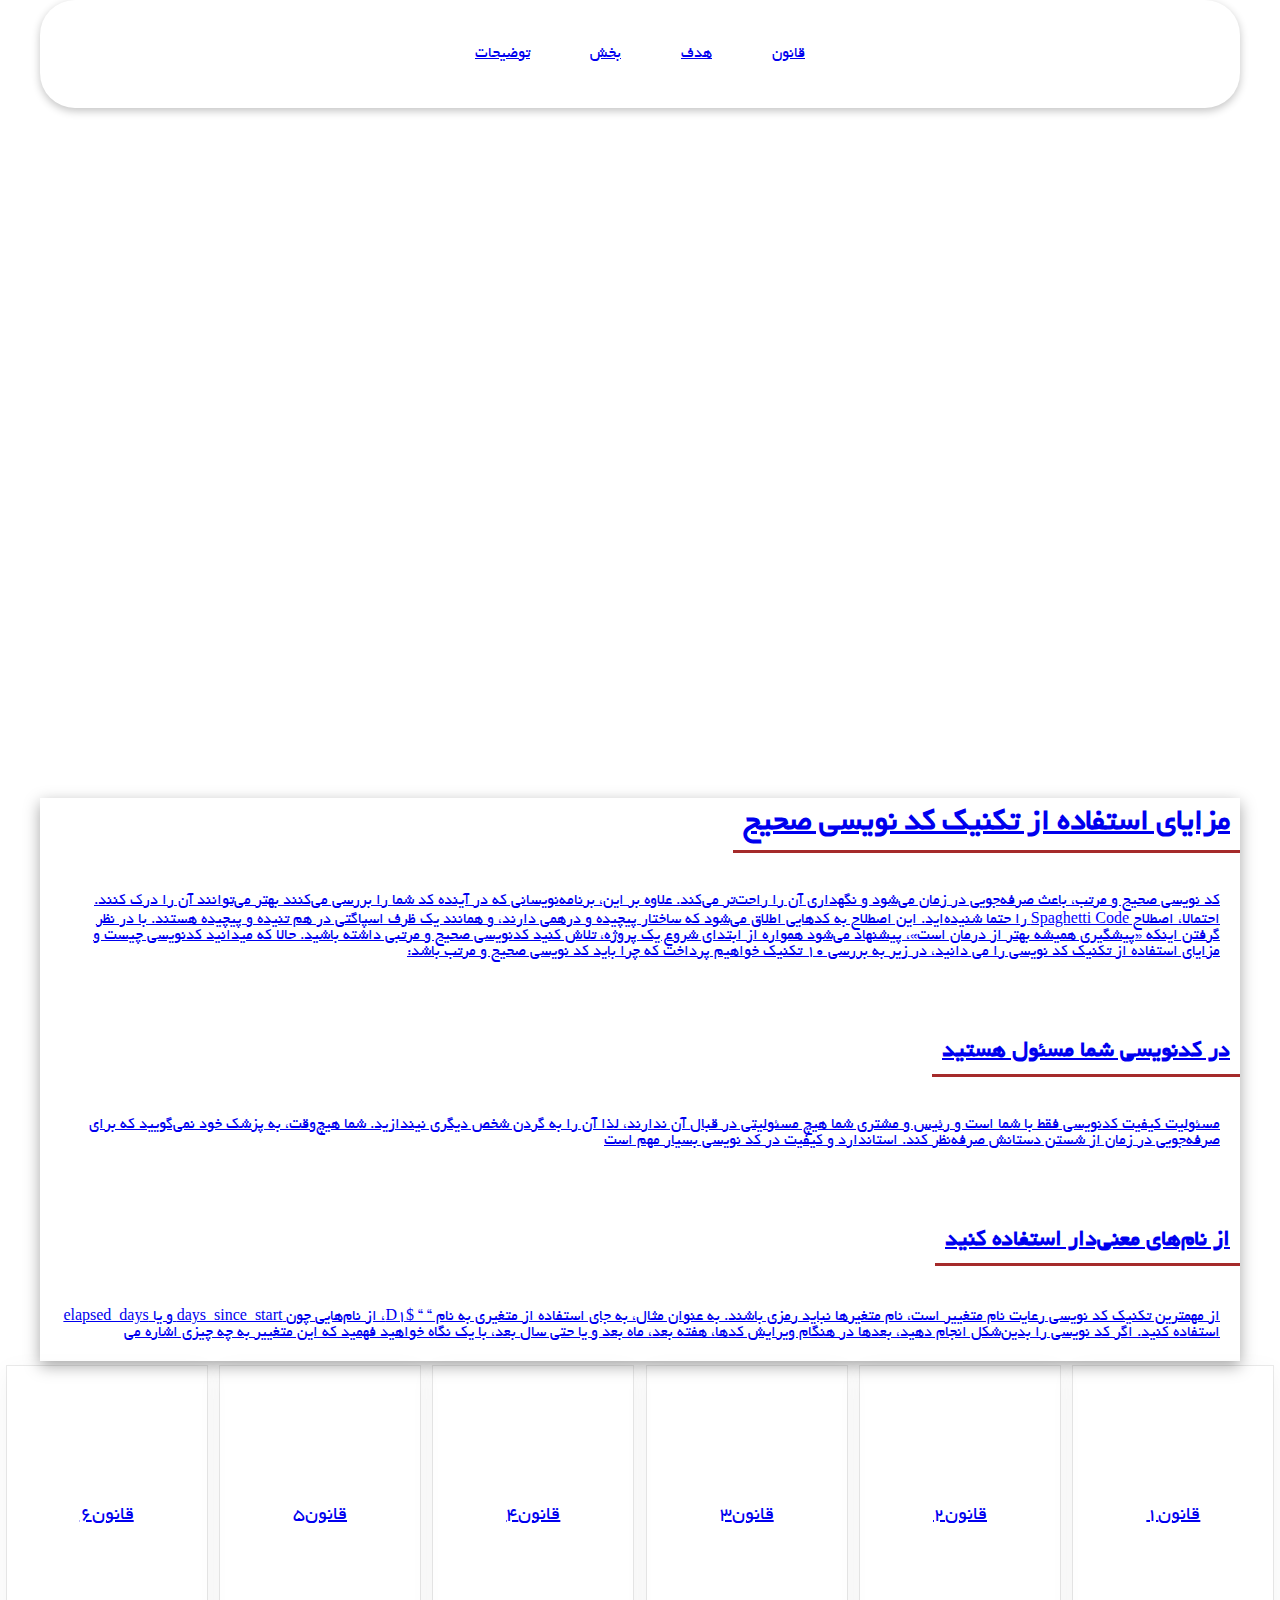
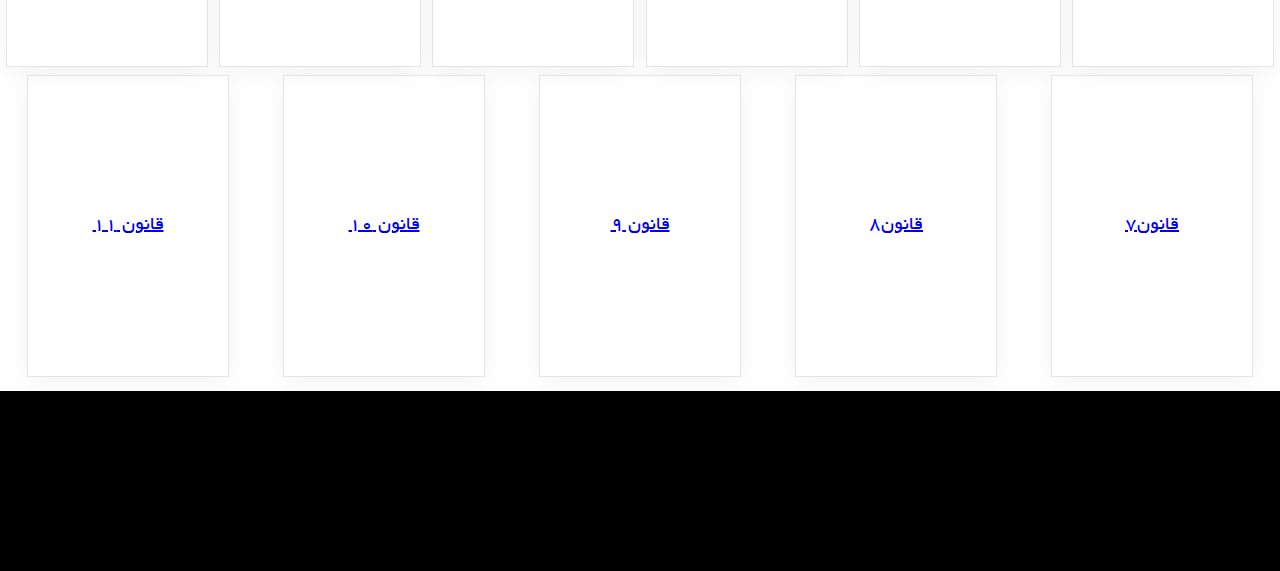
<file: index.html>
<!DOCTYPE html>
<html lang="en" dir="rtl">
  <head>
    <meta charset="UTF-8" />
    <meta http-equiv="X-UA-Compatible" content="IE=edge" />
    <meta name="viewport" content="width=device-width, initial-scale=1.0" />
    <link rel="stylesheet" href="Responsive.css" />
    <link rel="stylesheet" href="style.css" />
    <title>project.test</title>
  </head>
  <body>

    <header>
      <div class="container1 ">
        <div class="header-top">
          <div class="header2">
            <ul class="Menu-list">
              <li class="Menu-item"> <a href="index.html"> قانون</a></li>
              <li class="Menu-item"> <a href="index2.html"> هدف </a></li>
              <li class="Menu-item"> <a href="index3.html"> بخش </a></li>
              <li class="Menu-item"> <a href="index4.html"> توضیحات </li>
            </ul>
          </div>
        </div>
      </div>
    </header>


      <div class="container-fluid">
        <div class="picture">
          
        </div>

          <main>
             <div class="container2 ">
             
              <div class="text">

                              <h1>  مزایای استفاده از تکنیک کد نویسی صحیح</h1>
        
              <p>
                کد نویسی صحیح و مرتب، باعث صرفه‌جویی در زمان می‌شود و نگهداری آن را راحت‌تر می‌کند. علاوه بر این، برنامه‌نویسانی که در آینده کد شما را بررسی می‌کنند بهتر می‌توانند آن را درک کنند.

احتمالا، اصطلاح  <span> Spaghetti Code</span>  را حتما شنیده‌اید. این اصطلاح به کدهایی اطلاق می‌شود که ساختار پیچیده و درهمی دارند، و همانند یک ظرف اسپاگتى در هم تنیده و پیچیده هستند. با در نظر گرفتن اینکه «پیشگیری همیشه بهتر از درمان است»، پیشنهاد می‌شود همواره از ابتدای شروع یک پروژه، تلاش کنید کدنویسی صحیح و مرتبی داشته باشید.

حالا که میدانید کدنویسی چیست و مزایای استفاده از تکنیک کد نویسی را می دانید، در زیر به بررسی ۱۰ تکنیک خواهیم پرداخت که چرا باید کد نویسی صحیح و مرتب باشد:
              </p>
               
              
              <h2>در کدنویسی شما مسئول هستید</h2>     

              <p>
                مسئولیت کیفیت کدنویسی فقط با شما است و رئیس و مشتری شما هیچ مسئولیتی در قبال آن ندارند، لذا آن را به گردن شخص دیگری نیندازید. شما هیچ‌وقت، به پزشک خود نمی‌گویید که برای صرفه‌جویی در زمان از شستن دستانش صرفه‌نظر کند. استاندارد و کیفیت در کد نویسی بسیار مهم است
              </p>


              <h2> از نام‌های معنی‌دار استفاده کنید</h2>

              <p>
                از مهمترین تکنیک کد نویسی رعایت نام متغییر است، نام متغیرها نباید رمزی باشند. به عنوان مثال، به جای استفاده از متغیری به نام “ “ $D1، از نام‌هایی چون days_since_start و یا elapsed_days استفاده کنید. اگر کد نویسی را بدین‌شکل انجام دهید، بعدها در هنگام ویرایش کدها، هفته بعد، ماه بعد و یا حتی سال بعد، با یک نگاه خواهید فهمید که این متغییر به چه چیزی اشاره می‌
              </p>


             </div>
              </div>



                  
              <div class=" box">

                <div class="box1"> قانون1 </div>
                <div  class="box1"> قانون2 </div>
                <div  class="box1">  قانون3</div>
                <div  class="box1"> قانون4 </div>
                <div  class="box1"> قانون5 </div>
                  <div class="box1"> قانون6 </div>
                <div  class="box1"> قانون7 </div>
                <div  class="box1">  قانون8</div>
                <div  class="box1"> قانون 9</div>
                <div  class="box1"> قانون 10</div>
                <div  class="box1"> قانون 11</div>
              </div>


                 

          </main>


          <footer class="container-fluid">
          <div class="footer-background"></div>

            </div>
          </footer>







          
     


    
  </body>
</html>
</file>
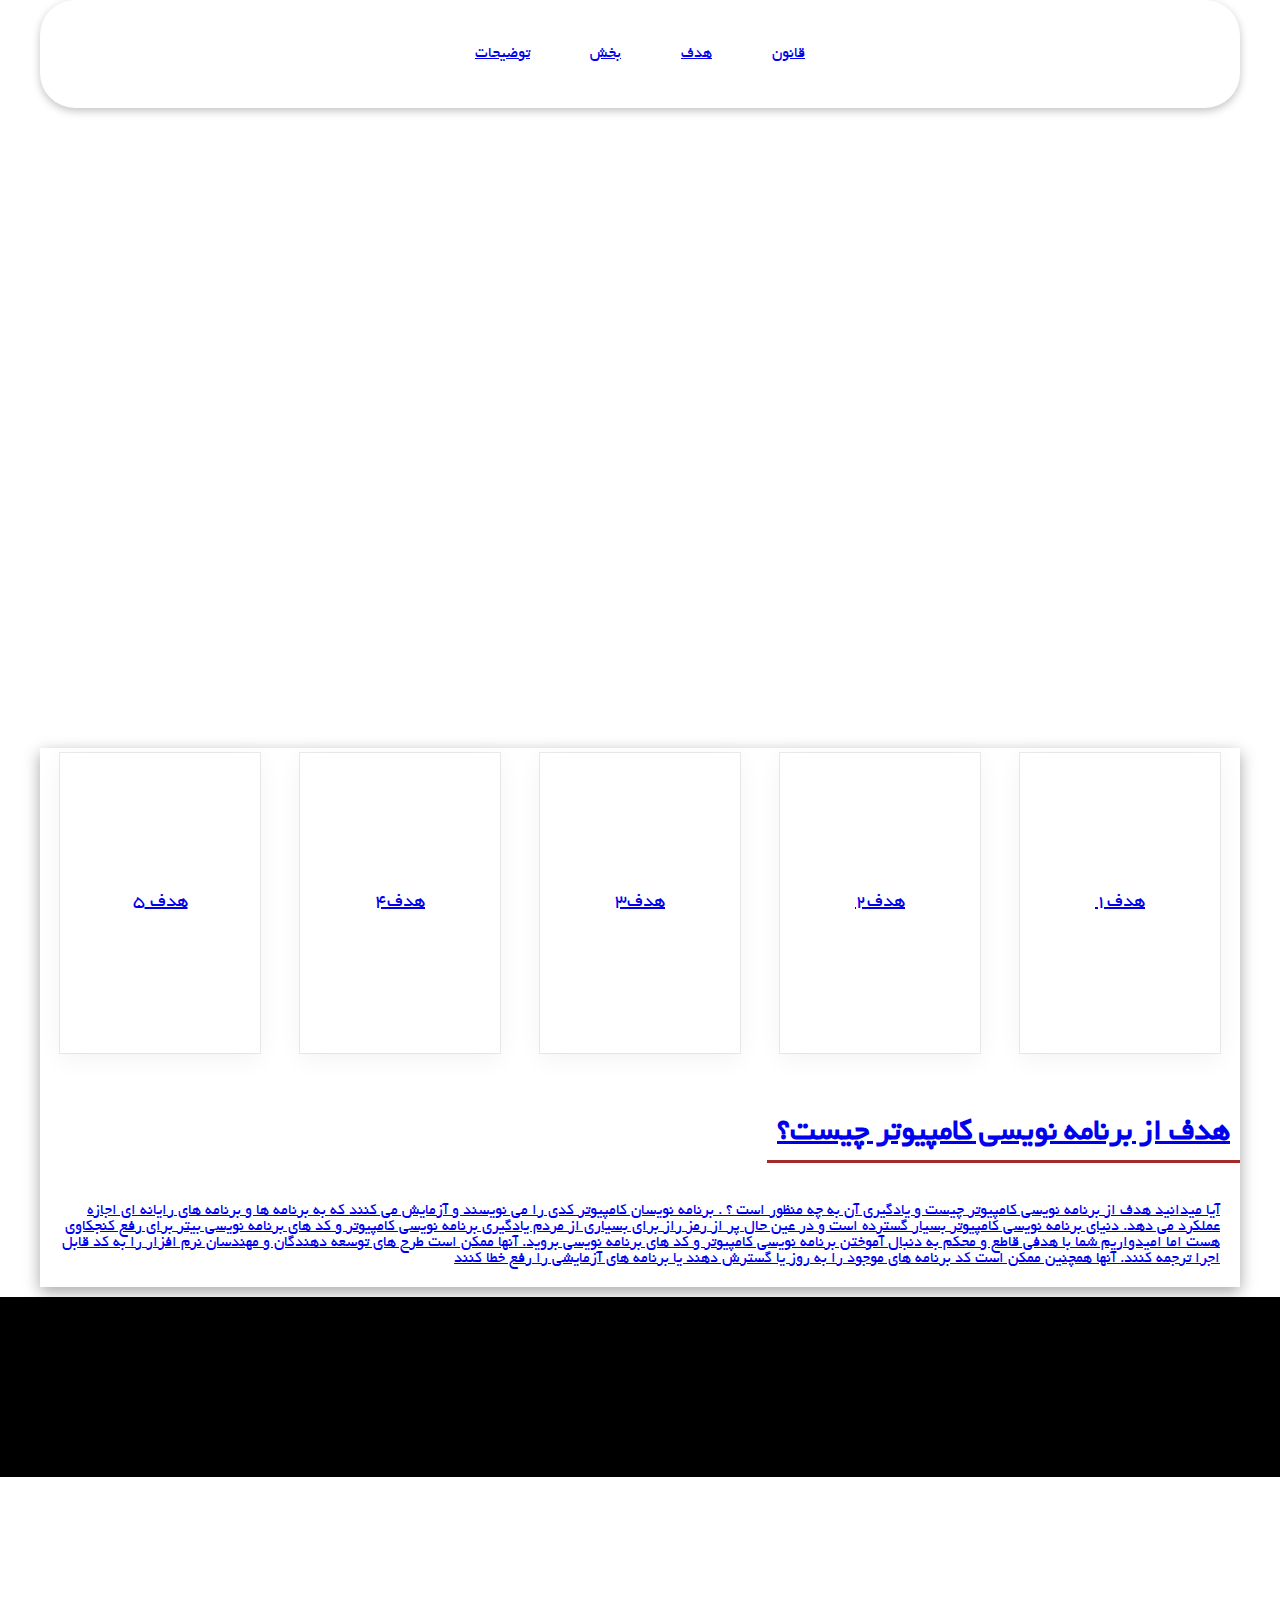
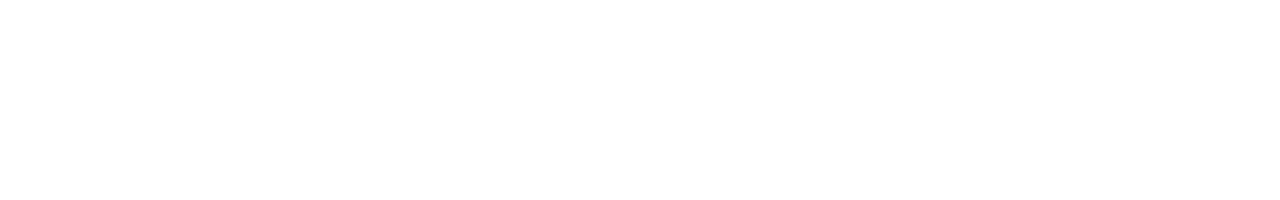
<file: index2.html>
<!DOCTYPE html>
<html lang="en" dir="rtl">
<head>
    <meta charset="UTF-8">
    <meta http-equiv="X-UA-Compatible" content="IE=edge">
    <meta name="viewport" content="width=device-width, initial-scale=1.0">
    <link rel="stylesheet" href="Responsive.css">
    <link rel="stylesheet" href="style.css">
    <title>Document</title>
</head>
<body>
 

     <header>
      <div class="container1 ">
        <div class="header-top">
          <div class="header2">
            <ul class="Menu-list">
              <li class="Menu-item"> <a href="index.html"> قانون</a></li>
              <li class="Menu-item"> <a href="index2.html">  هدف</a></li>
              <li class="Menu-item"> <a href="index3.html"> بخش </a></li>
              <li class="Menu-item">  <a href="index4.html"> توضیحات </li>
            </ul>
          </div>
        </div>
      </div>
    </header>


      <div class="container-fluid">
        <div class="picture">
          
        </div>





             <main>
             <div class="container2 ">


               <div class=" box">

                <div class="box1"> هدف1 </div>
                <div  class="box1"> هدف2  </div>
                <div  class="box1"> هدف3 </div>
                <div  class="box1"> هدف4 </div>
                <div  class="box1"> هدف 5 </div>
        
              </div>


             
              <div class="text">

                <h1> هدف از برنامه نویسی کامپیوتر چیست؟</h1>
                <p>
                  آیا میدانید هدف از برنامه نویسی کامپیوتر چیست و یادگیری آن به چه منظور است ؟ . برنامه نویسان کامپیوتر کدی را می نویسند و آزمایش می کنند که به برنامه ها و برنامه های رایانه ای اجازه عملکرد می دهد.

دنیای برنامه نویسی کامپیوتر بسیار گسترده است و در عین حال پر از رمز راز برای بسیاری از مردم یادگیری برنامه نویسی کامپیوتر و کد های برنامه نویسی بیتر برای رفع کنجکاوی هست اما امیدواریم شما با هدفی قاطع و محکم به دنبال آموختن برنامه نویسی کامپیوتر و کد های برنامه نویسی بروید.

آنها ممکن است طرح های توسعه دهندگان و مهندسان نرم افزار را به کد قابل اجرا ترجمه کنند. آنها همچنین ممکن است کد برنامه های موجود را به روز یا گسترش دهند یا برنامه های آزمایشی را رفع خطا کنند 
                </p>
            
             </div>
              </div>


            

          </main>



                  <footer class="container-fluid">
                  <div class="footer-background"></div>

                  </div>
                </footer>
                  














    
</body>
</html>
</file>
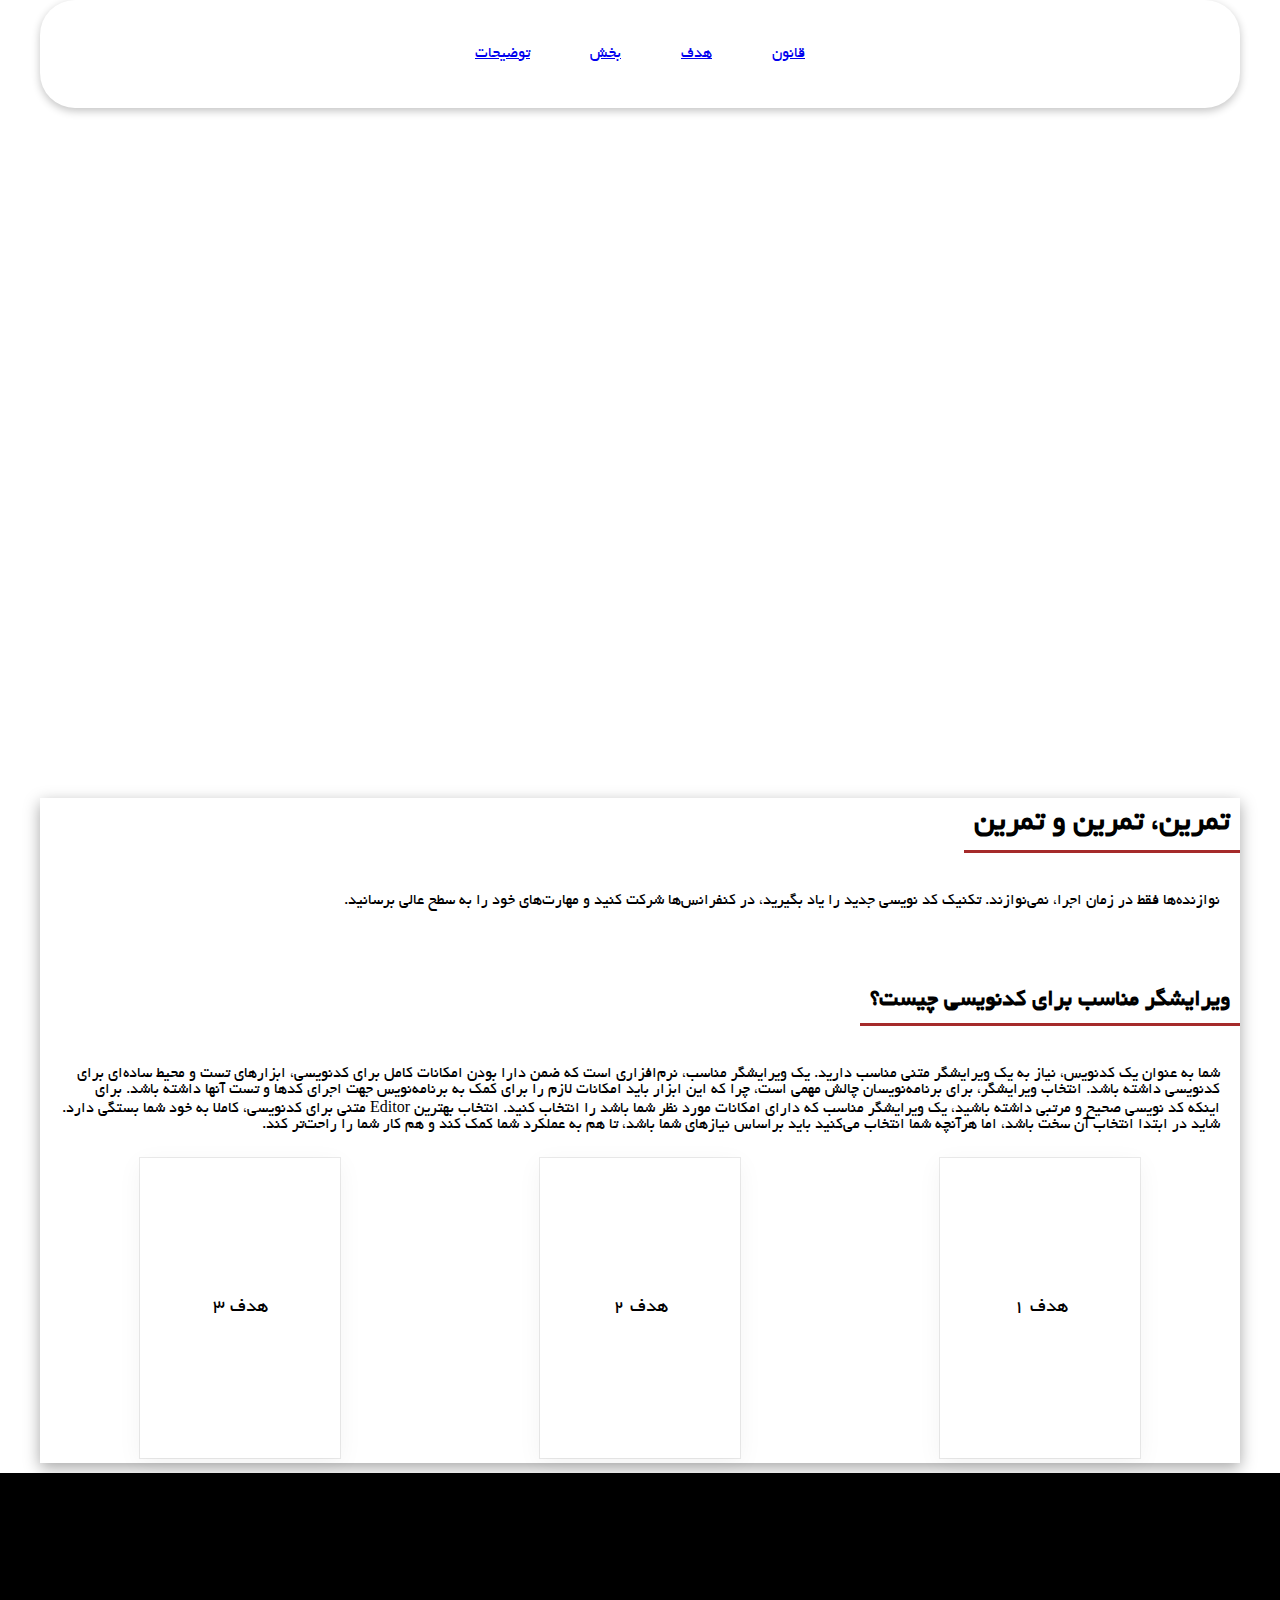
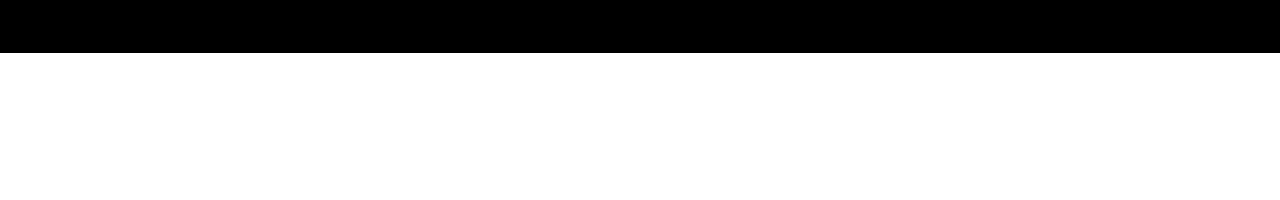
<file: index4.html>
<!DOCTYPE html>
<html lang="en" dir="rtl">
<head>
    <meta charset="UTF-8">
    <meta http-equiv="X-UA-Compatible" content="IE=edge">
    <meta name="viewport" content="width=device-width, initial-scale=1.0">
    <link rel="stylesheet" href="Responsive.css">
    <link rel="stylesheet" href="style.css">
    <title>Document</title>
</head>
<body>
 

     <header>
      <div class="container1 ">
        <div class="header-top">
          <div class="header2">
            <ul class="Menu-list">
              <li class="Menu-item"> <a href="index.html"> قانون</a></li>
              <li class="Menu-item"> <a href="index2.html">  هدف </a></li>
              <li class="Menu-item"> <a href="index3.html"> بخش </a></li>
              <li class="Menu-item"> <a href="index4.html"> توضیحات </a></li>
            </ul>
          </div>
        </div>
      </div>
    </header>


      <div class="container-fluid">
        <div class="picture">
          
        </div>





             <main>
             <div class="container2 ">
             
              <div class="text">

                <h1> تمرین، تمرین و تمرین </h1>
                <p>
                 نوازنده‌ها فقط در زمان اجرا، نمی‌نوازند.
تکنیک کد نویسی جدید را یاد بگیرید، در کنفرانس‌ها شرکت کنید و مهارت‌های خود را به سطح عالی برسانید.
                </p>


                <h2> ویرایشگر مناسب برای کدنویسی چیست؟</h2>

                <p>
                  شما به عنوان یک کدنویس، نیاز به یک ویرایشگر متنی مناسب دارید. یک ویرایشگر مناسب، نرم‌افزاری است که ضمن دارا بودن امکانات کامل برای کدنویسی، ابزارهای تست و محیط ساده‌ای برای کدنویسی داشته باشد.

انتخاب ویرایشگر، برای برنامه‌نویسان چالش مهمی است، چرا که این ابزار باید امکانات لازم را برای کمک به برنامه‌نویس جهت اجرای کدها و تست آنها داشته باشد. برای اینکه کد نویسی صحیح و مرتبی داشته باشید، یک ویرایشگر مناسب که دارای امکانات مورد نظر شما باشد را انتخاب کنید.

انتخاب بهترین Editor  متنی برای کدنویسی، کاملا به خود شما بستگی دارد. شاید در ابتدا انتخاب آن سخت باشد، اما هرآنچه شما انتخاب می‌کنید باید براساس نیازهای شما باشد، تا هم به عملکرد شما کمک کند و هم کار شما را راحت‌تر کند.
                </p>
    


             </div>

                <div class=" box">

                <div class="box1"> هدف 1</div>
                <div  class="box1"> هدف 2</div>
                <div  class="box1"> هدف 3</div>

              </div>


              </div>

                 

          </main>


                   <footer class="container-fluid">
          <div class="footer-background"></div>

            </div>
          </footer>







    
</body>
</html>
</file>
<file: Responsive.css>
.container-fluid {
  margin-top: 10px;
  width: 100%;
  height: 100px;
}

.container1 {
  max-width: 1200px;
  margin: 0 auto;
  box-shadow: rgba(0, 0, 0, 0.24) 0px 3px 8px;
  height: 12vh;
  border-radius: 35px;
}

.container2 {
  box-shadow: rgba(0, 0, 0, 0.35) 0px 5px 15px;
  max-width: 1200px;
  margin: 0 auto;
}

.container3 {
  box-shadow: rgba(0, 0, 0, 0.35) 0px 5px 15px;
  max-width: 1200px;
  margin: 0 auto;
}

@media screen and (min-width: 576px) {
}

@media screen and (max-width: 576px) {
  .Menu-item {
    display: none;
  }

  .container {
    box-shadow: rgba(0, 0, 0, 0.24) 0px 3px 8px;
    border-radius: 0;
  }

  h1 {
    font-size: 1rem;
  }

  h2 {
    font-size: 1rem;
  }
}

@media screen and (max-width: 768px) {
}

@media screen and (max-width: 1079px) {
}

@media screen and (max-width: 1200px) {
  .picture {
    background-position: center center;
    background-repeat: no-repeat;
    background-size: cover;
    height: 90vh;
  }
}
</file>
<file: style.css>
* {
  box-sizing: border-box;
  margin: 0px;
  padding: 0px;
}

@font-face {
  font-family: "Yekan";
  src: url(font/Yekan.ttf);
}

body {
  font-family: "Yekan";
  height: 200vh;
}

.header-top {
  display: flex;
  justify-content: center;
  align-items: center;
  height: 12vh;
}

.header2 {
  display: flex;
}

.Menu-list {
  list-style-type: none;
  display: flex;
  align-items: center;
}

.Menu-item {
  padding: 10px 30px;
}

.picture {
  height: 70vh;
  background-image: url(https://cdn.mos.cms.futurecdn.net/Xiwd2xvSftAFk3e2gqwr2G.jpg);
  background-position: center center;
  background-repeat: no-repeat;
  background-size: cover;
}

h1,
h2 {
  margin-top: 50px;
  margin-bottom: 20px;
  border-bottom: 3px solid brown;
  max-width: max-content;
  padding: 10px;
}
span {
  color: blue;
}

p {
  padding: 20px 20px;
}

.box {
  display: flex;
  flex-wrap: wrap;
  justify-content: space-around;
}

.box1 {
  display: flex;
  align-items: center;
  justify-content: center;
  width: 200px;
  height: 300px;
  box-shadow: rgba(0, 0, 0, 0.05) 0px 6px 24px 0px,
    rgba(0, 0, 0, 0.08) 0px 0px 0px 1px;
  font-size: 20px;
  text-align: center;
  margin: 5px 5px;
}

table {
  width: 100%;
  border: 3px solid rgb(0, 0, 0);
}

table th {
  border: 3px solid rgb(255, 0, 0);
}

table td {
  border: 3px solid rgb(95, 95, 230);
}

.footer-background {
  width: 100%;
  background-color: black;
  height: 20vh;
}
</file>
